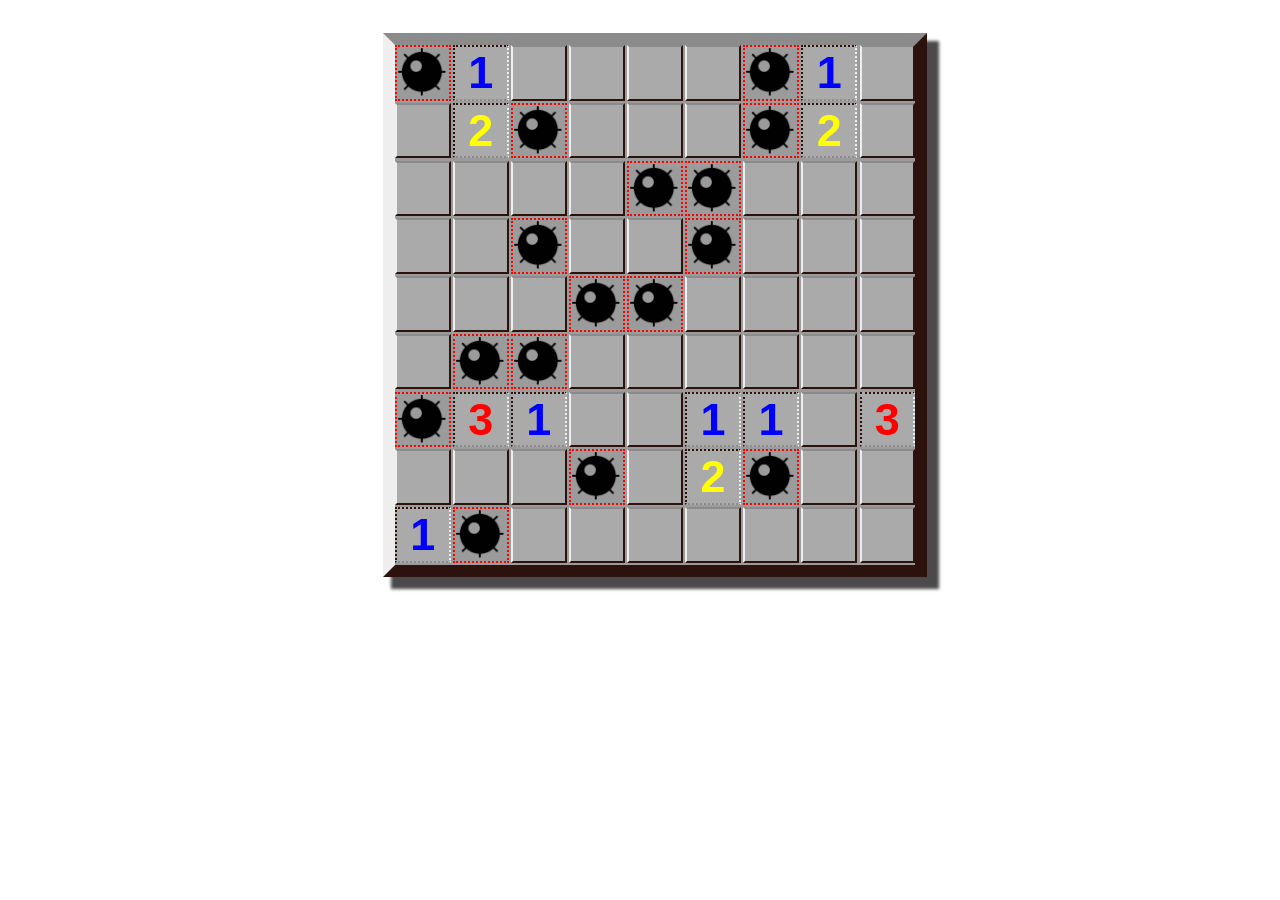
<file: index.html>
<!DOCTYPE html>
<html lang="en">
<head>
  <meta charset="UTF-8">
  <title>FLEXSWEEPER</title>
  <link rel="stylesheet" href="flexsweeper.css">
</head>
<body>
    <div id= "frame">
      <div class= "minefield">
        
        <div class= "explosion"><img src="mine-png-8.png"></div>
        <div class= "discovered"><div id="One">1</div></div>
        <div class= "undiscovered"></div>
        <div class= "undiscovered"></div>
        <div class= "undiscovered"></div>
        <div class= "undiscovered"></div>
        <div class= "explosion"><img src="mine-png-8.png"></div>
        <div class= "discovered"><div id="One">1</div></div>
        <div class= "undiscovered"></div>

        <div class= "undiscovered"></div>
        <div class= "discovered"><div id="Two">2</div></div>
        <div class= "explosion"><img src="mine-png-8.png"></div>
        <div class= "undiscovered"></div>
        <div class= "undiscovered"></div>
        <div class= "undiscovered"></div>
        <div class= "explosion"><img src="mine-png-8.png"></div>
        <div class= "discovered"><div id="Two">2</div></div>
        <div class= "undiscovered"></div>

        <div class= "undiscovered"></div>
        <div class= "undiscovered"></div>
        <div class= "undiscovered"></div>
        <div class= "undiscovered"></div>
        <div class= "explosion"><img src="mine-png-8.png"></div>
        <div class= "explosion"><img src="mine-png-8.png"></div>
        <div class= "undiscovered"></div>
        <div class= "undiscovered"></div>
        <div class= "undiscovered"></div>
        
        <div class= "undiscovered"></div>
        <div class= "undiscovered"></div>
        <div class= "explosion"><img src="mine-png-8.png"></div>
        <div class= "undiscovered"></div>
        <div class= "undiscovered"></div>
        <div class= "explosion"><img src="mine-png-8.png"></div>
        <div class= "undiscovered"></div>
        <div class= "undiscovered"></div>
        <div class= "undiscovered"></div>
        
        <div class= "undiscovered"></div>
        <div class= "undiscovered"></div>
        <div class= "undiscovered"></div>
        <div class= "explosion"><img src="mine-png-8.png"></div>
        <div class= "explosion"><img src="mine-png-8.png"></div>
        <div class= "undiscovered"></div>
        <div class= "undiscovered"></div>
        <div class= "undiscovered"></div>
        <div class= "undiscovered"></div>

        <div class= "undiscovered"></div>
        <div class= "explosion"><img src="mine-png-8.png"></div>
        <div class= "explosion"><img src="mine-png-8.png"></div>
        <div class= "undiscovered"></div>
        <div class= "undiscovered"></div>
        <div class= "undiscovered"></div>
        <div class= "undiscovered"></div>
        <div class= "undiscovered"></div>
        <div class= "undiscovered"></div>

        <div class= "explosion"><img src="mine-png-8.png"></div>
        <div class= "discovered"><div id="Three">3</div></div>
        <div class= "discovered"><div id="One">1</div></div>
        <div class= "undiscovered"></div>
        <div class= "undiscovered"></div>
        <div class= "discovered"><div id="One">1</div></div>
        <div class= "discovered"><div id="One">1</div></div>
        <div class= "undiscovered"></div>
        <div class= "discovered"><div id="Three">3</div></div>

        <div class= "undiscovered"></div>
        <div class= "undiscovered"></div>
        <div class= "undiscovered"></div>
        <div class= "explosion"><img src="mine-png-8.png"></div>
        <div class= "undiscovered"></div>
        <div class= "discovered"><div id="Two">2</div></div>
        <div class= "explosion"><img src="mine-png-8.png"></div>
        <div class= "undiscovered"></div>
        <div class= "undiscovered"></div>

        <div class= "discovered"><div id="One">1</div></div>
        <div class= "explosion"><img src="mine-png-8.png"></div>
        <div class= "undiscovered"></div>
        <div class= "undiscovered"></div>
        <div class= "undiscovered"></div>
        <div class= "undiscovered"></div>
        <div class= "undiscovered"></div>
        <div class= "undiscovered"></div>
        <div class= "undiscovered"></div>
        
        


      </div>
    </div>

</body>
</file>
<file: flexsweeper.css>
/* CSS file to Minesweeper */

#frame {

    display: flex;
    justify-content: center;
    align-content: center;
    
}

.minefield {

    border-right: 12px solid rgb(43, 18, 13);
    border-bottom: 12px solid rgb(43, 18, 13);
    border-left:12px solid #eeeeee;
    border-top: 12px solid #8b8b8b;
    width: 520px;
    height: 520px;
    
    background-color: #9b9b9b;
    margin-left: 30px;
    margin-top: 25px;
    
    display: flex;
    flex-wrap: wrap;
    justify-content: space-between;
    
    -webkit-box-shadow: 10px 10px 3px 2px rgba(41,39,39,0.84);
    -moz-box-shadow: 10px 10px 3px 2px rgba(41,39,39,0.84);
    box-shadow: 10px 10px 3px 2px rgba(41,39,39,0.84);
}

.undiscovered   {

    background-color: rgb(170, 170, 170);
    border-right: 2px solid rgb(43, 18, 13);
    border-bottom: 2px solid rgb(43, 18, 13);
    border-left:2px solid #eeeeee;
    border-top: 2px solid #8b8b8b;
    width: 51.5px;
    height: 51.5px;

}

.discovered {

    background-color: rgb(170, 170, 170);
    border-left: 2px dotted rgb(43, 18, 13);
    border-top: 2px dotted rgb(43, 18, 13);
    border-right:2px dotted #eeeeee;
    border-bottom: 2px dotted #8b8b8b;
    width: 51.5px;
    height: 51.5px;
    display: flex;
    justify-content: center;


}

.explosion  {

    border: 2px dotted red;
    width: 51.5px;
    height: 51.5px;
    
}

.flagged  {
    
    border: 2px dotted red;
    width: 48px;
    height: 48px;

} 
img {

    width: 48px;
    height: 48px;
    align-self: center;
    padding: 1px;
}

#One {

    font-family: 'Trebuchet MS', 'Lucida Sans Unicode', 'Lucida Grande', 'Lucida Sans', Arial, sans-serif;
    font-size: 45px;
    font-weight: 800;
    color: blue;
    text-align: center;
    justify-content: center;
}

#Two {

    font-family: 'Trebuchet MS', 'Lucida Sans Unicode', 'Lucida Grande', 'Lucida Sans', Arial, sans-serif;
    font-size: 45px;
    font-weight: 800;
    color: yellow;
    text-align: center;
    justify-content: center;

}

#Three {

    font-family: 'Trebuchet MS', 'Lucida Sans Unicode', 'Lucida Grande', 'Lucida Sans', Arial, sans-serif;
    font-size: 45px;
    font-weight: 800;
    color: red;
    text-align: center;
    justify-content: center;

}
.undiscovered:hover {
    background-image: url(flag.png);
    background-size: 50px;
    background-repeat: no-repeat;
    justify-content: center;
  }

img:hover {
    background-color: red;
}

#One:hover {
    background-color: green;
    width: 48px;
    height: 48px;
    align-self: center;
    padding: 1px;
}

#Two:hover {
    background-color: green;
    width: 48px;
    height: 48px;
    align-self: center;
    padding: 1px;
}

#Three:hover {
    background-color: green;
    width: 48px;
    height: 48px;
    align-self: center;
    padding: 1px;
}
</file>
